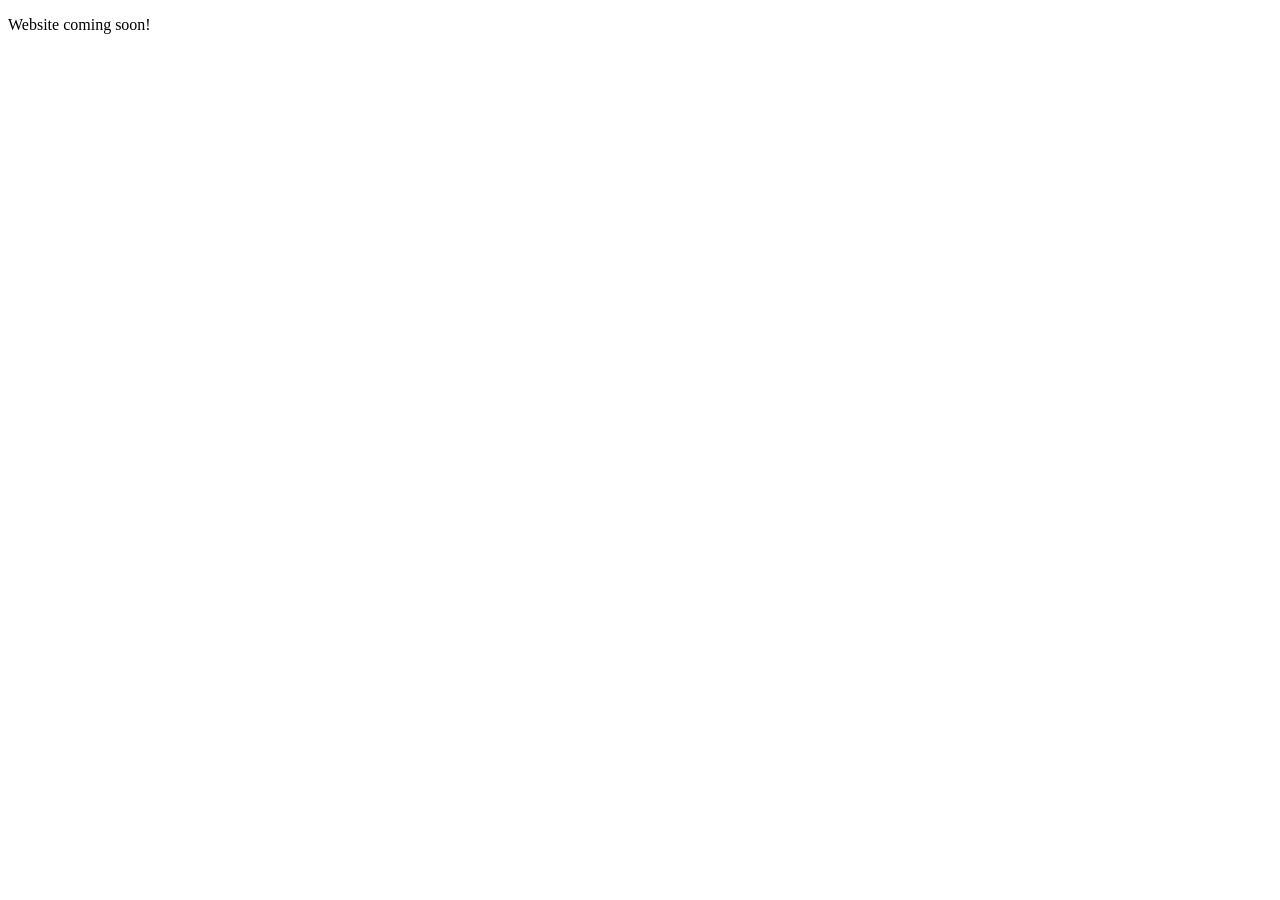
<file: index.html>
<!doctype html>
<html lang="en">
<head>
  <meta charset="utf-8">
  <meta http-equiv="X-UA-Compatible" content="IE=edge">
  <meta name="viewport" content="width=device-width, initial-scale=1">

  <title>Imperial Panda Games</title>
</head>

<body>
  <main>
    <p>Website coming soon!</p>
  </main>
</body>
</html>
</file>
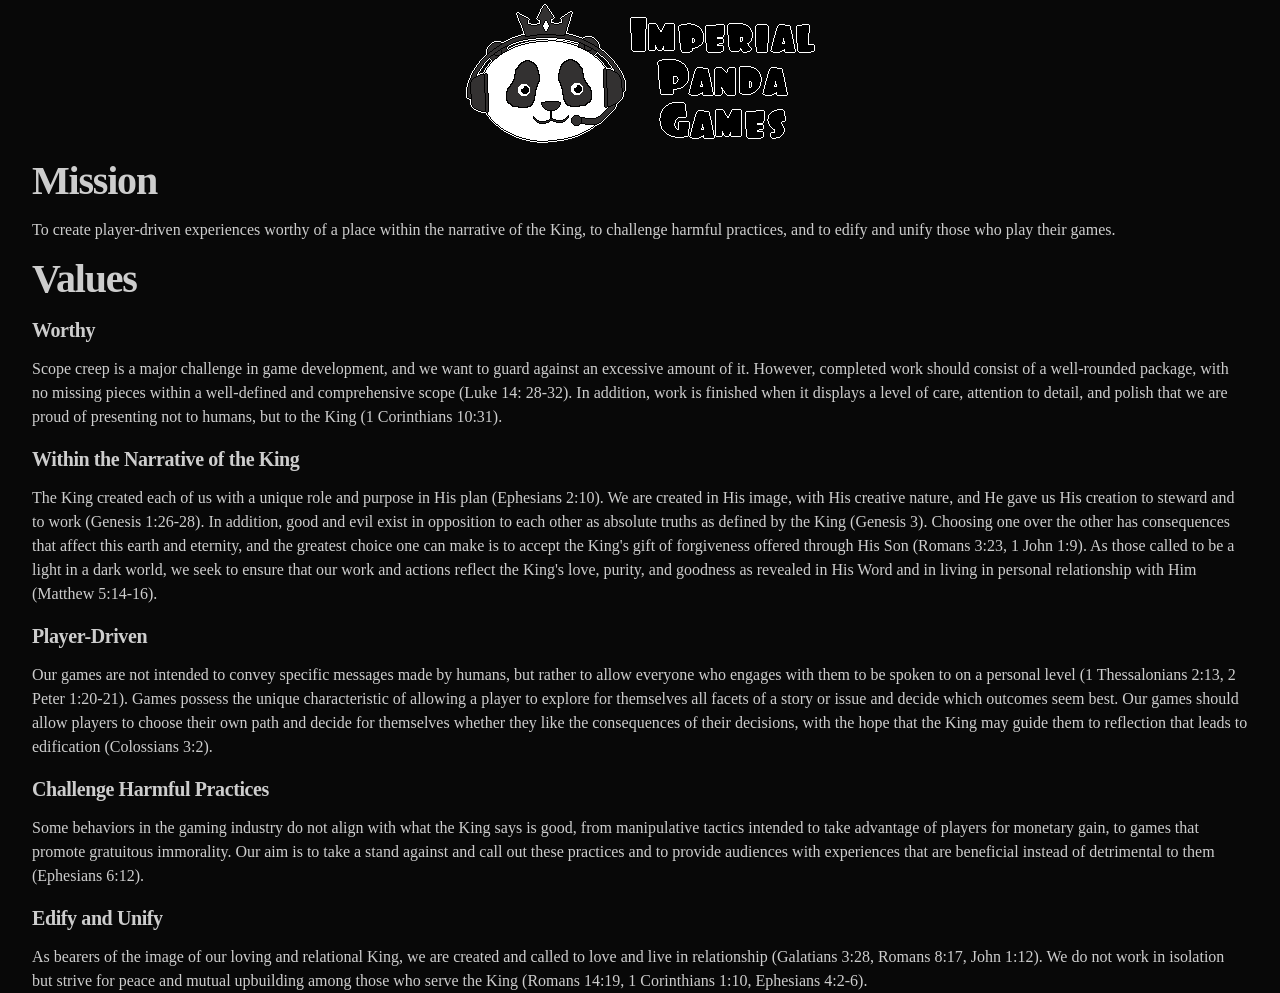
<file: mission.html>
<!doctype html>
<html lang="en">
<head>
  <meta charset="utf-8">
  <meta http-equiv="X-UA-Compatible" content="IE=edge">
  <meta name="viewport" content="width=device-width, initial-scale=1">

  <title>Mission Statement</title>
  <link rel="stylesheet" href="./css/style.css">
</head>

<body>
  <main>
    <img src="./presskit/media/IPG Logo 400x160 BW Outlined.png"/>
    <h2>Mission</h2>
    <p>To create player-driven experiences worthy of a place within the narrative of the King, to challenge harmful practices, and to edify and unify those who play their games.</p>
    <h2>Values</h2>
    <h3>Worthy</h3>
    <p>Scope creep is a major challenge in game development, and we want to guard against an excessive amount of it. However, completed work should consist of a well-rounded package, with no missing pieces within a well-defined and comprehensive scope (Luke 14: 28-32). In addition, work is finished when it displays a level of care, attention to detail, and polish that we are proud of presenting not to humans, but to the King (1 Corinthians 10:31).</p>
    <h3>Within the Narrative of the King</h3>
    <p>The King created each of us with a unique role and purpose in His plan (Ephesians 2:10). We are created in His image, with His creative nature, and He gave us His creation to steward and to work (Genesis 1:26-28). In addition, good and evil exist in opposition to each other as absolute truths as defined by the King (Genesis 3). Choosing one over the other has consequences that affect this earth and eternity, and the greatest choice one can make is to accept the King's gift of forgiveness offered through His Son (Romans 3:23, 1 John 1:9). As those called to be a light in a dark world, we seek to ensure that our work and actions reflect the King's love, purity, and goodness as revealed in His Word and in living in personal relationship with Him (Matthew 5:14-16).</p>
    <h3>Player-Driven</h3>
    <p>Our games are not intended to convey specific messages made by humans, but rather to allow everyone who engages with them to be spoken to on a personal level (1 Thessalonians 2:13, 2 Peter 1:20-21). Games possess the unique characteristic of allowing a player to explore for themselves all facets of a story or issue and decide which outcomes seem best. Our games should allow players to choose their own path and decide for themselves whether they like the consequences of their decisions, with the hope that the King may guide them to reflection that leads to edification (Colossians 3:2).</p>
    <h3>Challenge Harmful Practices</h3>
    <p>Some behaviors in the gaming industry do not align with what the King says is good, from manipulative tactics intended to take advantage of players for monetary gain, to games that promote gratuitous immorality. Our aim is to take a stand against and call out these practices and to provide audiences with experiences that are beneficial instead of detrimental to them (Ephesians 6:12).</p>
    <h3>Edify and Unify</h3>
    <p>As bearers of the image of our loving and relational King, we are created and called to love and live in relationship (Galatians 3:28, Romans 8:17, John 1:12). We do not work in isolation but strive for peace and mutual upbuilding among those who serve the King (Romans 14:19, 1 Corinthians 1:10, Ephesians 4:2-6).</p>
  </main>
</body>
</html>
</file>
<file: css/style.css>
img {
    -webkit-user-select: none;
    -moz-user-select: none;
    -ms-user-select: none;
    user-select: none;
    display: block;
    margin-left:auto;
    margin-right:auto;
}
html {
    background-color: #080808;
}
html,
body {
    margin: 0;
    padding: 0;
    height: 100%;
}
body {
    color: rgba(255, 255, 255, 0.8);
    font-family: Georgia, serif;
    line-height: 1.5;
    overflow-y: scroll;
    overflow-x: hidden;
    margin: 0 auto;
    max-width: 1280px;
    width: 95%;
    word-wrap: break-word;
}
h1,
h2 {
    font-family: "Lucida Grande", "Lucida Sans", Verdana;
    font-weight: 700;
}
h1,
h2,
h3 {
    line-height: 1.05;
}
h1,
h3 {
    letter-spacing: -0.02em;
}
h2 {
    letter-spacing: -0.03em;
    margin: 0 0 1rem 0;
    font-size: 2.5em;
}
h3 {
    margin-bottom: 0.5rem;
    font-size: 1.25rem;
    font-weight: 600;
}
</file>
